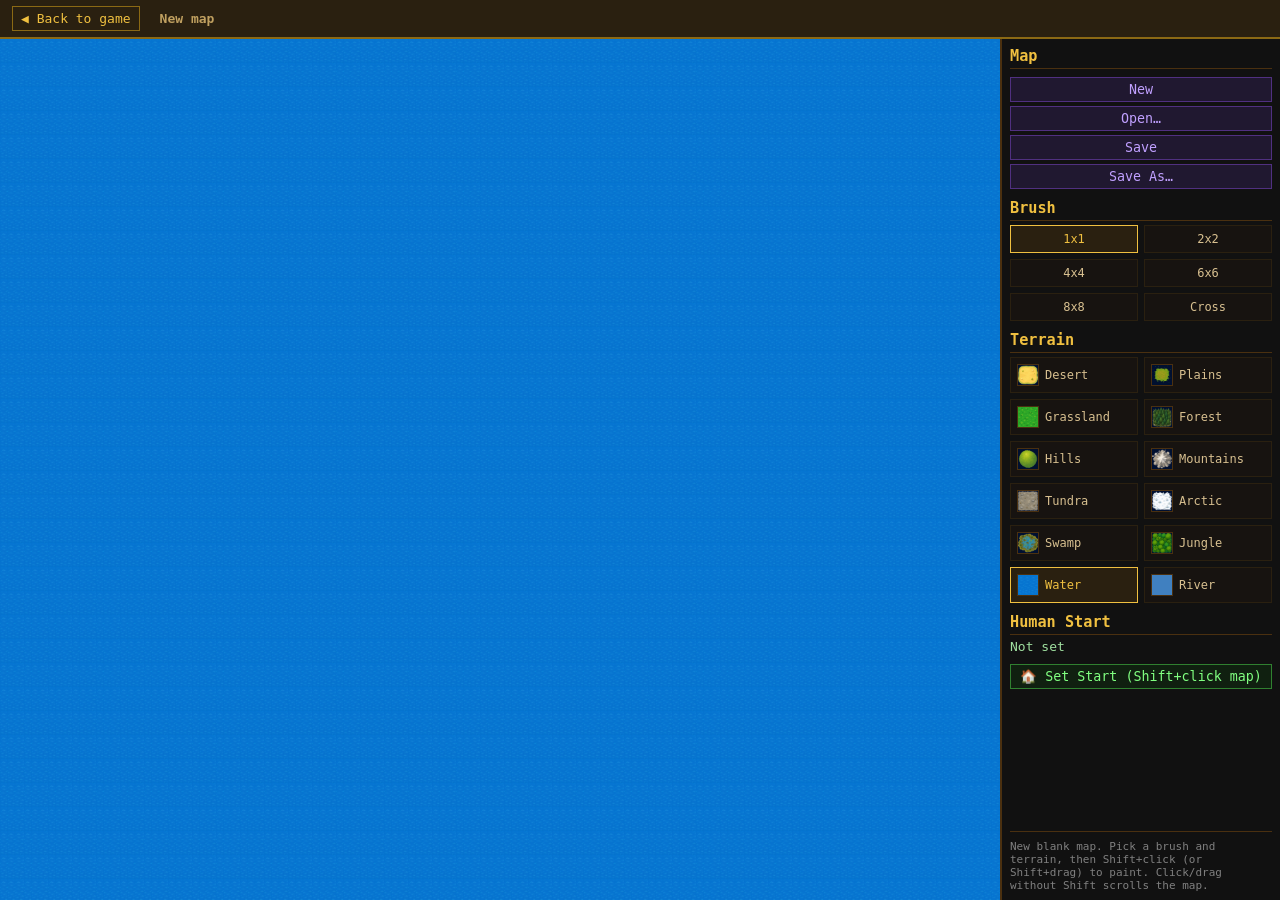
<file: client/editor.html>
<!DOCTYPE html>
<html lang="en">
<head>
  <meta charset="UTF-8">
  <meta name="viewport" content="width=device-width, initial-scale=1.0">
  <title>Map Editor — reboot2</title>
  <link rel="stylesheet" href="css/style.css">
</head>
<body>
  <div id="app">
    <div id="topbar">
      <a id="btn-back-to-game" href="index.html">◀ Back to game</a>
      <span id="editor-map-name">New map</span>
    </div>

    <div id="main">
      <canvas id="map-canvas"></canvas>
      <div id="sidebar">
        <div id="file-panel">
          <h3>Map</h3>
          <button id="btn-new-map">New</button>
          <button id="btn-open-map">Open…</button>
          <button id="btn-save-map">Save</button>
          <button id="btn-saveas-map">Save As…</button>
        </div>

        <div id="brush-panel">
          <h3>Brush</h3>
          <div id="brush-list"></div>
        </div>

        <div id="terrain-panel">
          <h3>Terrain</h3>
          <div id="terrain-list"></div>
        </div>

        <div id="humanstart-panel">
          <h3>Human Start</h3>
          <div id="humanstart-info">Not set</div>
          <button id="btn-set-humanstart">🏠 Set Start (Shift+click map)</button>
          <button id="btn-clear-humanstart" style="display:none">✕ Clear</button>
        </div>

        <div id="status-panel">
          <div id="status-msg"></div>
        </div>
      </div>
    </div>
  </div>

  <div id="open-modal" class="modal-overlay" style="display:none">
    <div class="modal-box">
      <h3>Open Map</h3>
      <div id="open-map-list"></div>
      <div class="modal-actions">
        <button id="open-cancel">Cancel</button>
      </div>
    </div>
  </div>

  <div id="saveas-modal" class="modal-overlay" style="display:none">
    <div class="modal-box">
      <h3>Save Map As</h3>
      <label for="saveas-name">Name</label>
      <input type="text" id="saveas-name" autocomplete="off">
      <div class="modal-actions">
        <button id="saveas-cancel">Cancel</button>
        <button id="saveas-confirm">Save</button>
      </div>
    </div>
  </div>

  <script src="js/renderer.js"></script>
  <script src="js/editor.js"></script>
</body>
</html>
</file>
<file: client/css/style.css>
* { box-sizing: border-box; margin: 0; padding: 0; }

body, #app {
  background: #1a1a1a;
  color: #e0d0a0;
  font-family: monospace;
  font-size: 13px;
  height: 100vh;
  display: flex;
  flex-direction: column;
  overflow: hidden;
}

#topbar {
  background: #2a2010;
  border-bottom: 2px solid #8b6914;
  padding: 6px 12px;
  display: flex;
  gap: 20px;
  align-items: center;
}
#topbar span { font-weight: bold; }
#btn-endturn {
  width: 100%;
  background: #4a3010;
  color: #f0c040;
  border: 1px solid #8b6914;
  padding: 6px;
  cursor: pointer;
  font-family: monospace;
  margin-top: 6px;
}
#btn-endturn:hover { background: #6a5020; }

#main {
  display: flex;
  flex: 1;
  overflow: hidden;
}

#map-canvas {
  background: #001030;
  cursor: grab;
  flex: 1;
  min-width: 0;
}

#sidebar {
  width: 280px;
  background: #111;
  border-left: 2px solid #4a3010;
  display: flex;
  flex-direction: column;
  padding: 8px;
  gap: 10px;
  overflow-y: auto;
}

#sidebar h3 {
  color: #f0c040;
  border-bottom: 1px solid #4a3010;
  padding-bottom: 3px;
  margin-bottom: 4px;
}

#unit-info { color: #a0e0a0; min-height: 40px; }

#btn-autoplay {
  width: 100%;
  background: #102010;
  color: #80ff80;
  border: 1px solid #308030;
  padding: 4px;
  cursor: pointer;
  font-family: monospace;
  margin-top: 4px;
}
#btn-autoplay:hover { background: #204020; }
#btn-autoplay.active { background: #402010; color: #ffа040; border-color: #804020; }

#btn-newgame {
  width: 100%;
  background: #301010;
  color: #ff8080;
  border: 1px solid #803030;
  padding: 4px;
  cursor: pointer;
  font-family: monospace;
  margin-top: 4px;
}
#btn-newgame:hover { background: #502020; }

#btn-savegame, #btn-loadgame, #btn-mapeditor {
  width: 100%;
  background: #201830;
  color: #c0a0ff;
  border: 1px solid #503080;
  padding: 4px;
  cursor: pointer;
  font-family: monospace;
  margin-top: 4px;
}
#btn-savegame:hover, #btn-loadgame:hover, #btn-mapeditor:hover { background: #302050; }

#saveload-modal .modal-box { width: 320px; }
.saveload-slot {
  background: #2a2010;
  border: 1px solid #4a3010;
  color: #d8c090;
  padding: 6px 8px;
  margin-top: 6px;
  cursor: pointer;
  font-size: 12px;
}
.saveload-slot:hover { background: #3a3020; }
.saveload-slot-empty { color: #806840; font-style: italic; }
.saveload-slot-disabled { cursor: default; opacity: 0.6; }
.saveload-slot-disabled:hover { background: #2a2010; }

.modal-overlay {
  position: fixed;
  inset: 0;
  background: rgba(0, 0, 0, 0.7);
  display: flex;
  align-items: center;
  justify-content: center;
  z-index: 100;
}
.modal-box {
  background: #1a1408;
  border: 2px solid #8b6914;
  padding: 16px 20px;
  width: 240px;
  display: flex;
  flex-direction: column;
  gap: 4px;
}
.modal-box h3 {
  color: #f0c040;
  margin-bottom: 8px;
}
.modal-box label {
  color: #c0a060;
  font-size: 12px;
  margin-top: 6px;
}
.modal-box select {
  background: #2a2010;
  color: #f0c040;
  border: 1px solid #5a4020;
  padding: 4px;
  font-family: monospace;
}
.modal-checkbox {
  display: flex;
  align-items: center;
  gap: 6px;
  cursor: pointer;
}
.modal-actions {
  display: flex;
  gap: 8px;
  margin-top: 14px;
}
.modal-actions button {
  flex: 1;
  padding: 6px;
  cursor: pointer;
  font-family: monospace;
  border: 1px solid #8b6914;
}
#ng-cancel { background: #2a2010; color: #c0a060; }
#ng-cancel:hover { background: #3a3020; }
#ng-start { background: #4a3010; color: #f0c040; }
#ng-start:hover { background: #6a5020; }

#civs-list {
  display: flex;
  flex-direction: column;
  gap: 10px;
  font-size: 15px;
  overflow-y: auto;
}
.civ-row {
  padding: 8px;
  border: 1px solid #2a2010;
  background: #171310;
  cursor: pointer;
}
.civ-row:hover { background: #221c14; }
.civ-row .civ-name {
  color: #f0c040;
  font-weight: bold;
  font-size: 17px;
}
.civ-row .civ-stats {
  color: #c0a060;
  margin-top: 4px;
  white-space: pre-line;
}
.civ-row.civ-human { border-color: #4a8030; }
.civ-row.civ-viewing { border-color: #60c0f0; box-shadow: inset 0 0 0 1px #60c0f0; }

.view-all-checkbox {
  display: flex;
  align-items: center;
  gap: 6px;
  color: #80c0ff;
  font-size: 12px;
  margin-bottom: 4px;
  cursor: pointer;
}

/* Generic progress-bar row ("label [====----] n/total"), used by the civ
   panel (tech bars) and the city popup (food/production reserves). */
.progress-row {
  display: flex;
  align-items: center;
  gap: 7px;
  margin-top: 5px;
}
.progress-label {
  color: #a08858;
  flex-shrink: 0;
  width: 62px;
}
.progress-track {
  flex: 1;
  height: 10px;
  background: #2a2010;
  border: 1px solid #4a3010;
}
.progress-fill {
  height: 100%;
  background: #f0c040;
}
.progress-fill.research-fill { background: #60c0f0; }
.progress-fraction {
  color: #a08858;
  flex-shrink: 0;
  font-size: 13px;
}
.civ-row .last-discovered {
  color: #80c060;
  margin-top: 4px;
  font-style: italic;
}

.city-popup {
  position: fixed;
  background: #1a1408;
  border: 2px solid #8b6914;
  min-width: 280px;
  font-family: monospace;
  font-size: 17px;
  line-height: 1.5;
  color: #d8c090;
  box-shadow: 0 4px 16px rgba(0, 0, 0, 0.6);
  z-index: 200;
  user-select: none;
}
.city-popup .popup-header {
  display: flex;
  align-items: center;
  justify-content: space-between;
  background: #2a2010;
  border-bottom: 1px solid #4a3010;
  padding: 8px 10px;
  cursor: grab;
  color: #f0c040;
  font-weight: bold;
  font-size: 19px;
}
.city-popup .popup-header:active { cursor: grabbing; }
.city-popup .popup-close {
  background: none;
  border: none;
  color: #c0a060;
  cursor: pointer;
  font-family: monospace;
  font-size: 20px;
  line-height: 1;
  padding: 0 4px;
}
.city-popup .popup-close:hover { color: #f0c040; }
.city-popup .popup-body {
  padding: 10px 14px;
  max-height: 65vh;
  overflow-y: auto;
}
.city-popup .popup-body .city-owner {
  color: #b09868;
  font-style: italic;
  margin-bottom: 4px;
  font-size: 15px;
}

.city-popup .popup-section-title {
  color: #f0c040;
  font-weight: bold;
  margin-top: 12px;
  border-top: 1px solid #4a3010;
  padding-top: 10px;
}
.city-popup .popup-section-title:first-of-type { margin-top: 0; border-top: none; padding-top: 0; }

.city-popup .resource-row {
  display: flex;
  align-items: center;
  flex-wrap: wrap;
  gap: 3px;
  margin: 6px 0 4px;
}
.city-popup .resource-squares {
  display: flex;
  flex-wrap: wrap;
  gap: 2px;
}
.city-popup .resource-square {
  width: 12px;
  height: 12px;
  flex-shrink: 0;
  border-radius: 2px;
}
.city-popup .resource-square.food { background: #f0c040; }
.city-popup .resource-square.shields { background: #aaa; }
.city-popup .resource-square.trade { background: #f4f4f4; }
.city-popup .resource-square.deficit {
  background: #000;
  border: 1px solid #666;
}
.city-popup .square-gap { width: 10px; flex-shrink: 0; }
.city-popup .resource-balance { margin-left: 8px; font-weight: bold; }
.city-popup .resource-balance.positive { color: #80e080; }
.city-popup .resource-balance.negative { color: #e08080; }

.city-popup .citizen-row {
  display: flex;
  flex-wrap: wrap;
  align-items: center;
  gap: 3px;
  margin: 6px 0 4px;
}
.city-popup .citizen-face-wrap {
  position: relative;
  width: 19px;
  height: 19px;
  flex-shrink: 0;
}
.city-popup .citizen-face { width: 100%; height: 100%; display: block; }
.city-popup .citizen-face-feature { stroke: #1a1408; fill: #1a1408; }

/* Always in this order: happy (cyan) — content (blue) — unhappy (red) —
   entertainers (white) — tax collectors (gray) — scientists (purple). */
.city-popup .citizen-face-wrap.happy      .citizen-face-bg { fill: #30dede; }
.city-popup .citizen-face-wrap.normal     .citizen-face-bg { fill: #4a90e0; }
.city-popup .citizen-face-wrap.unhappy    .citizen-face-bg { fill: #e04848; }
.city-popup .citizen-face-wrap.entertainer .citizen-face-bg { fill: #f2f2f2; }
.city-popup .citizen-face-wrap.tax        .citizen-face-bg { fill: #999; }
.city-popup .citizen-face-wrap.science    .citizen-face-bg { fill: #a060e0; }

.city-popup .citizen-face-badge {
  position: absolute;
  right: -3px;
  bottom: -3px;
  font-size: 10px;
  line-height: 1;
  text-shadow: 0 0 2px #000, 0 0 2px #000;
}

.city-popup .popup-subtext {
  color: #d8c090;
  margin: 2px 0 6px;
}
.city-popup .worktiles-wrap {
  display: flex;
  justify-content: center;
  margin: 6px 0 4px;
}
.city-popup .worktiles-canvas {
  border: 1px solid #4a3010;
  background: #000;
}
.city-popup .worktiles-legend {
  text-align: center;
  font-size: 12px;
}
.city-popup .popup-buildings-label {
  color: #d8c090;
  margin-top: 8px;
}
.city-popup .popup-buildings {
  list-style: none;
  color: #a08858;
  margin-top: 2px;
  font-size: 14px;
}
.city-popup .popup-buildings li {
  padding: 1px 0 1px 18px;
  position: relative;
}
.city-popup .popup-buildings li::before {
  content: '•';
  position: absolute;
  left: 4px;
  color: #6a5020;
}

/* The popup's font is much larger than the civ panel's, so its progress bars
   need to scale up to match instead of using the civ panel's compact sizing. */
.city-popup .progress-row { gap: 8px; margin-top: 4px; }
.city-popup .progress-label { width: auto; margin-right: 2px; }
.city-popup .progress-track { height: 12px; }
.city-popup .progress-fraction { font-size: 14px; }

#status-panel {
  margin-top: auto;
  padding-top: 8px;
  border-top: 1px solid #4a3010;
}
#status-msg {
  color: #808080;
  font-size: 11px;
  word-break: break-word;
  white-space: pre-line;
}

/* --- Map editor ------------------------------------------------------ */
#btn-back-to-game {
  color: #f0c040;
  text-decoration: none;
  border: 1px solid #8b6914;
  padding: 4px 8px;
}
#btn-back-to-game:hover { background: #4a3010; }
#editor-map-name { color: #c0a060; }

#file-panel button {
  width: 100%;
  background: #201830;
  color: #c0a0ff;
  border: 1px solid #503080;
  padding: 4px;
  cursor: pointer;
  font-family: monospace;
  margin-top: 4px;
}
#file-panel button:hover { background: #302050; }

#brush-list, #terrain-list {
  display: grid;
  grid-template-columns: 1fr 1fr;
  gap: 6px;
}
.palette-btn {
  background: #171310;
  color: #d8c090;
  border: 1px solid #2a2010;
  padding: 6px;
  cursor: pointer;
  font-family: monospace;
  font-size: 12px;
}
.palette-btn:hover { background: #221c14; }
.palette-btn.selected { border-color: #f0c040; background: #2a2010; color: #f0c040; }

.brush-btn { text-align: center; }

.terrain-btn {
  display: flex;
  align-items: center;
  gap: 6px;
  text-align: left;
}
.terrain-swatch {
  width: 22px;
  height: 22px;
  flex-shrink: 0;
  background: #001030;
  border: 1px solid #4a3010;
  overflow: hidden;
}
.terrain-swatch img { width: 100%; height: 100%; object-fit: cover; }

.modal-box input[type="text"] {
  background: #2a2010;
  color: #f0c040;
  border: 1px solid #5a4020;
  padding: 4px;
  font-family: monospace;
}

#open-map-list {
  max-height: 300px;
  overflow-y: auto;
}

#humanstart-info {
  color: #a0e0a0;
  margin-bottom: 6px;
}
#btn-set-humanstart, #btn-clear-humanstart {
  width: 100%;
  background: #102010;
  color: #80ff80;
  border: 1px solid #308030;
  padding: 4px;
  cursor: pointer;
  font-family: monospace;
  margin-top: 4px;
}
#btn-set-humanstart:hover, #btn-clear-humanstart:hover { background: #204020; }
#btn-set-humanstart.armed { background: #402010; color: #f0c040; border-color: #8b6914; }
</file>
